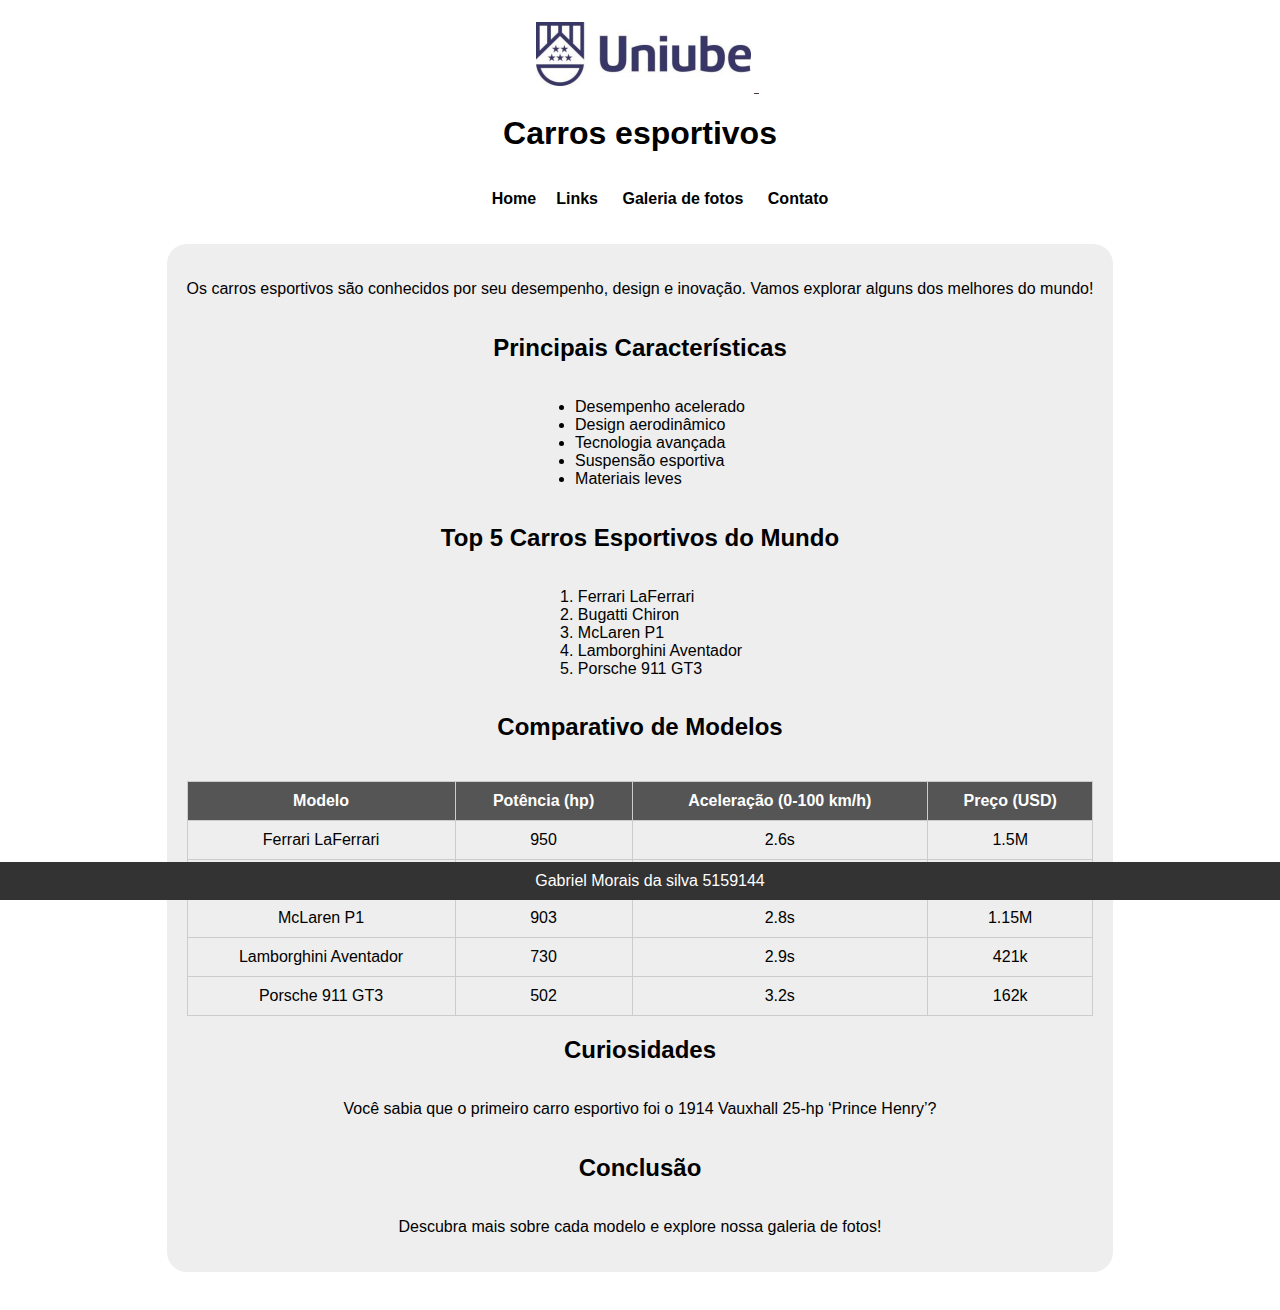
<file: index.html>
<!DOCTYPE html>
<html lang="en">
<head>
    <meta charset="UTF-8">
    <meta name="viewport" content="width=device-width, initial-scale=1.0">
    <title>Trabalho</title>
    <link rel="stylesheet" href="assets/style.css">
</head>
<body>
    <div class="container">
        <img src="imgs/logo uniube.png" alt="logo da uniube">
        <h1>Carros esportivos</h1>
        <div class="container-menu">
            <menu><a href="index.html">Home</a><a href="links.html">Links</a> <a href="fotos.html">Galeria de fotos</a> <a href="https://wa.me//+5534993160204">Contato</a></menu>
        </div>
        <div class="infos">
            <p>Os carros esportivos são conhecidos por seu desempenho, design e inovação. Vamos explorar alguns dos melhores do mundo!</p>

            <h2>Principais Características</h2>
            <ul>
                <li>Desempenho acelerado</li>
                <li>Design aerodinâmico</li>
                <li>Tecnologia avançada</li>
                <li>Suspensão esportiva</li>
                <li>Materiais leves</li>
            </ul>
        
            <h2>Top 5 Carros Esportivos do Mundo</h2>
            <ol>
                <li>Ferrari LaFerrari</li>
                <li>Bugatti Chiron</li>
                <li>McLaren P1</li>
                <li>Lamborghini Aventador</li>
                <li>Porsche 911 GT3</li>
            </ol>
        
            <h2>Comparativo de Modelos</h2>
            <table>
                <tr>
                    <th>Modelo</th>
                    <th>Potência (hp)</th>
                    <th>Aceleração (0-100 km/h)</th>
                    <th>Preço (USD)</th>
                </tr>
                <tr>
                    <td>Ferrari LaFerrari</td>
                    <td>950</td>
                    <td>2.6s</td>
                    <td>1.5M</td>
                </tr>
                <tr>
                    <td>Bugatti Chiron</td>
                    <td>1500</td>
                    <td>2.5s</td>
                    <td>3M</td>
                </tr>
                <tr>
                    <td>McLaren P1</td>
                    <td>903</td>
                    <td>2.8s</td>
                    <td>1.15M</td>
                </tr>
                <tr>
                    <td>Lamborghini Aventador</td>
                    <td>730</td>
                    <td>2.9s</td>
                    <td>421k</td>
                </tr>
                <tr>
                    <td>Porsche 911 GT3</td>
                    <td>502</td>
                    <td>3.2s</td>
                    <td>162k</td>
                </tr>
            </table>
        
            <h2>Curiosidades</h2>
            <p>Você sabia que o primeiro carro esportivo foi o 1914 Vauxhall 25-hp ‘Prince Henry’?</p>
        
            <h2>Conclusão</h2>
            <p>Descubra mais sobre cada modelo e explore nossa galeria de fotos!</p>
        </div>
    </div>
    <footer>
        Gabriel Morais da silva
        5159144
    </footer>
</body>
</html>
</file>
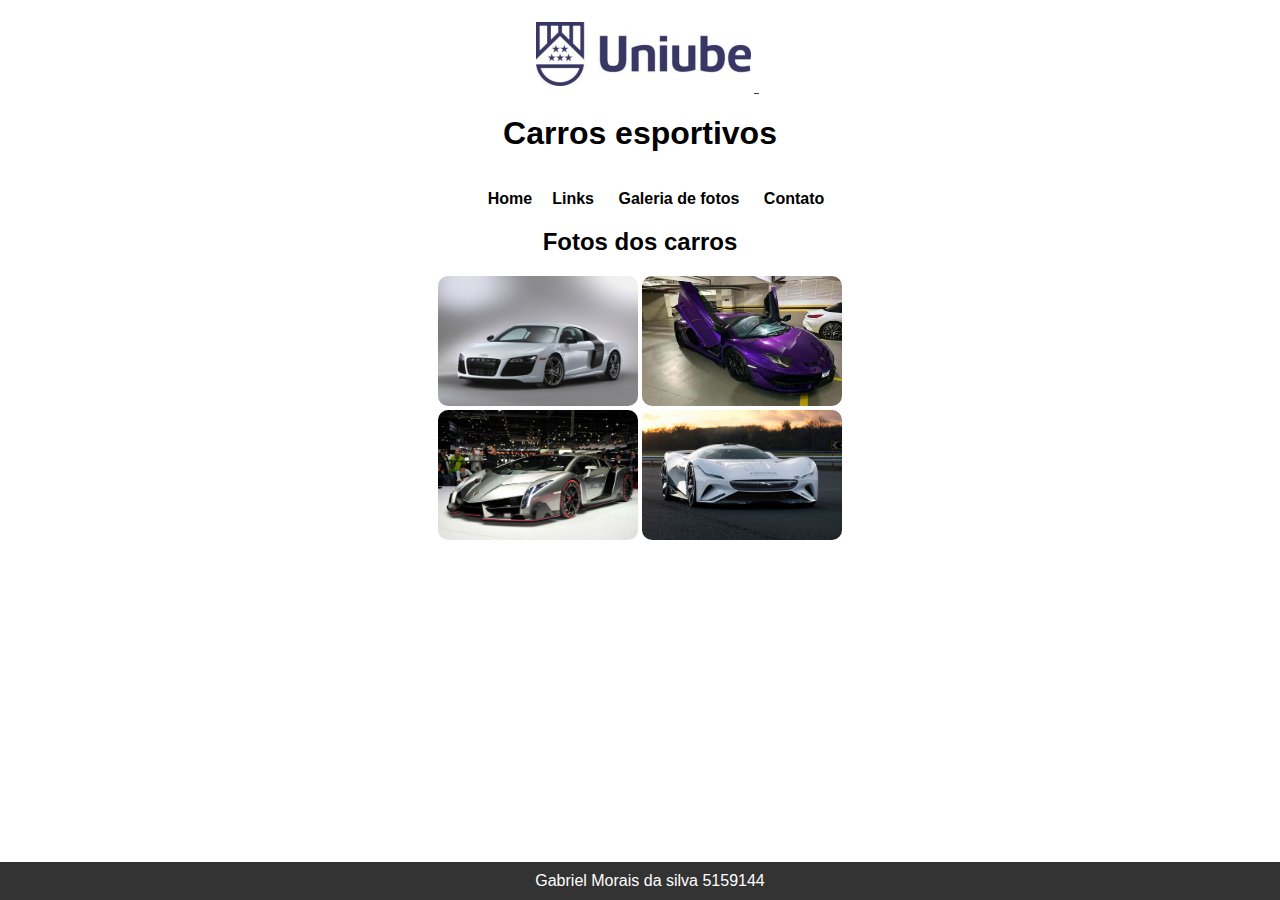
<file: fotos.html>
<!DOCTYPE html>
<html lang="en">
<head>
    <meta charset="UTF-8">
    <meta name="viewport" content="width=device-width, initial-scale=1.0">
    <title>Trabalho</title>
    <link rel="stylesheet" href="assets/style.css">
</head>
<body>
    <div class="container">
        <img src="imgs/logo uniube.png" alt="logo da uniube">
        <h1>Carros esportivos</h1>
        <div class="container-menu">
            <menu><a href="index.html">Home</a><a href="links.html">Links</a> <a href="fotos.html">Galeria de fotos</a> <a href="contato.html">Contato</a></menu>

            <div class="container-fotos">
                <h2>Fotos dos carros</h2>
                <div class="container-1cow">
                    <img class="imgs" src="imgs/Audi-R8-V10.jpg" alt="foto audio car">
                <img class="imgs" src="imgs/lamborghini-aventador-em-cascavel-pr-1c61d188.jpg" alt="foto lamborghini car">
                </div>
                <div class="container2cow">
                    <img class="imgs" src="imgs/replicas-carros-esportivos-mais-caros.jpg" alt="foto car">
                    <img class="imgs" src="imgs/Vision Gran Turismo SV Concept 1.jpg" alt="foto vision jaguar">
                </div>
            </div>
            
        </div>
    </div>
    <footer>
        Gabriel Morais da silva
        5159144
    </footer>
</body>
</html>
</file>
<file: assets/style.css>
*{
    font-family: Arial, Helvetica, sans-serif;
}
.container{
    display: flex;
    flex-direction: column;
    align-items: center;
    flex: 1;
}
.imgs{
    width: 200px;
    height: 130px;
    border-radius: 10px;
}

.container-menu{
    font-display: flex;
}

a{
    padding: 10px;
    text-decoration: none;
    color: #000;
    font-weight: 700;
}
a:hover{
    background-color: #00000009;
}

footer{
    position: fixed;
    left: 0;
    bottom: 0;
    width: 100%;
    background: #333;
    color: white;
    text-align: center;
    padding: 10px;
}

.infos{
    background-color: #eee;
    padding: 20px;
    border-radius: 20px;
    margin: 20px;
    display: flex;
    flex-direction: column;
    align-items: center;
    margin-bottom: 30px;
}

table {
    width: 100%;
    border-collapse: collapse;
    margin-top: 20px;
}
table, th, td {
    border: 1px solid #ccc;
}
th, td {
    padding: 10px;
    text-align: center;
}
th {
    background-color: #555555;
    color:#fff;
}

.container-fotos{
    text-align: center;
}
</file>
